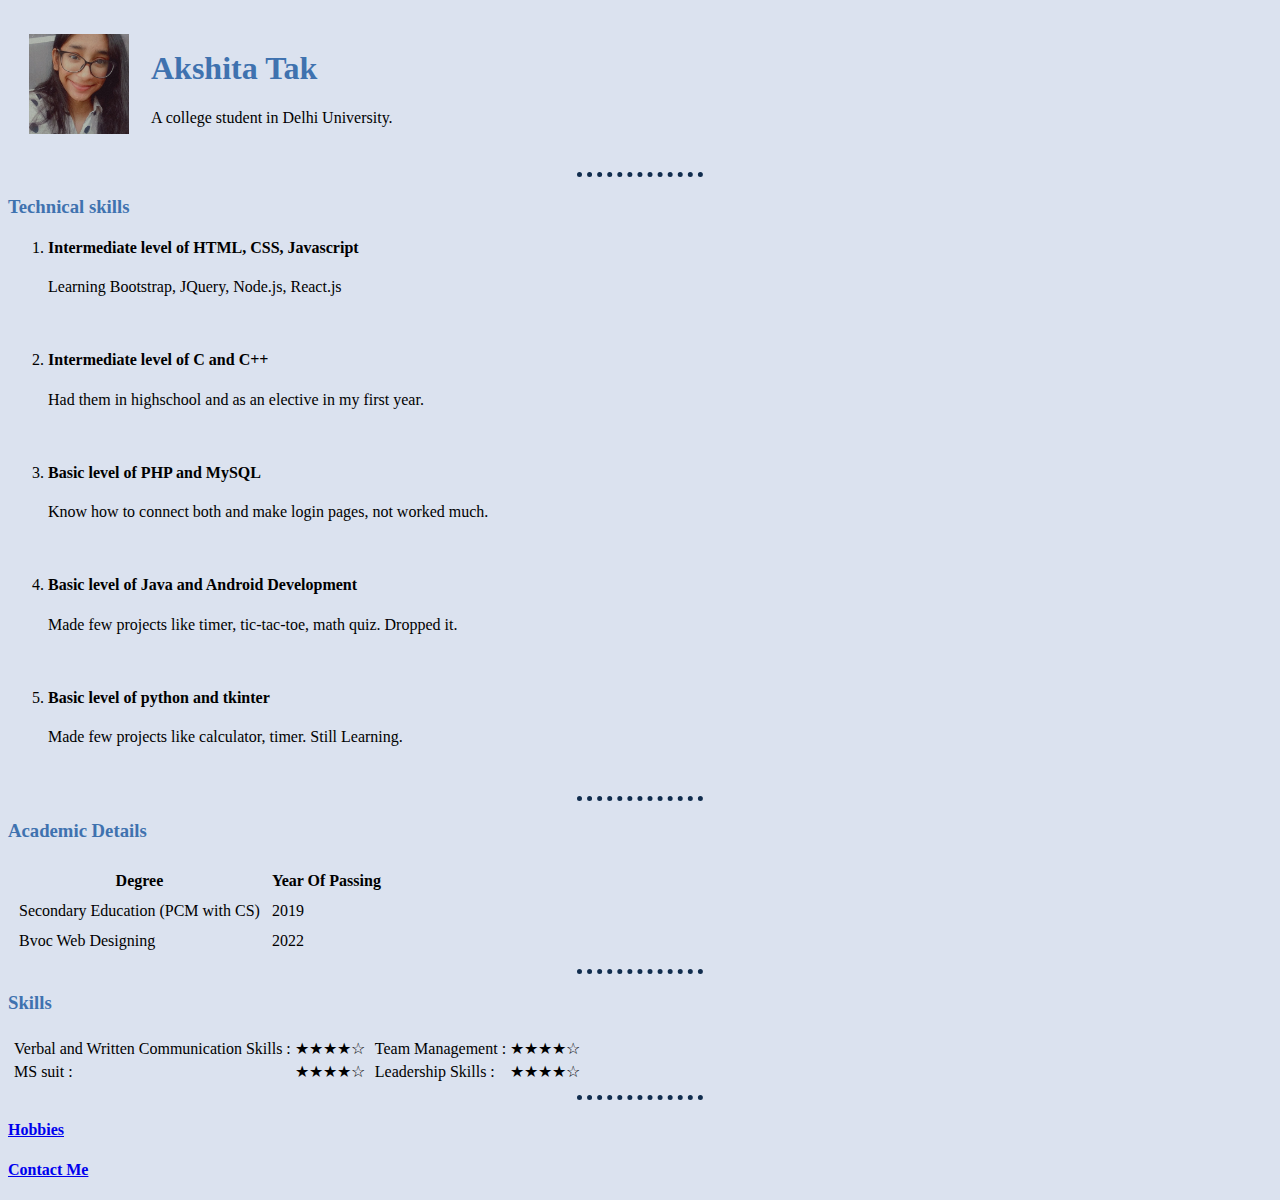
<file: index.html>
<!DOCTYPE html>
<html lang="en" dir="ltr">

<head>
  <meta charset="utf-8">
  <title> Tak's personal website</title>
  <link rel="stylesheet" href="css/stle.css" />

</head>

<body>
  <table cellspacing="20">
    <tr>
      <td>
        <img src="Screenshot_20200824-093345.png" alt="Akshita" height="100" width="100"/>
      </td>
      <td>
        <h1> Akshita Tak </h1>
        <p>
          A college student in Delhi University.
        </p>
      </td>
    </tr>
  </table>
  <hr />
  <h3> Technical skills</h3>
  <ol>
    <li>
    <h4 class="bigsize">Intermediate level of HTML, CSS, Javascript</h4>
    <p class="bigsize">Learning Bootstrap, JQuery, Node.js, React.js </p><br />
   </li>
   <li>
    <h4 class="bigsize">Intermediate level of C and C++</h4>
    <p class="bigsize">Had them in highschool and as an elective in my first year.</p><br />
   </li>
   <li>
    <h4 class="bigsize">Basic level of PHP and MySQL</h4>
    <p class="bigsize">Know how to connect both and make login pages, not worked much. </p><br />
  </li>
  <li>
    <h4 class="bigsize">Basic level of Java and Android Development</h4>
    <p class="bigsize">Made few projects like timer, tic-tac-toe, math quiz. Dropped it. </p><br />
  </li>
  <li>
    <h4 class="bigsize">Basic level of python and tkinter</h4>
    <p class="bigsize">Made few projects like calculator, timer. Still Learning.</p><br />
  </li>
</ol>
  <hr />
  <h3> Academic Details</h3>
  <table cellspacing="10">
    <thead>
      <tr>
        <th>
          Degree
        </th>
        <th>
          Year Of Passing
        </th>
      </tr>
    </thead>
    <tbody>
      <tr>
        <td>
          Secondary Education (PCM with CS)
        </td>
        <td>
          2019
        </td>
      </tr>
      <tr>
        <td>
          Bvoc Web Designing
        </td>
        <td>
          2022
        </td>
      </tr>
    </tbody>
  </table>
  <hr />
  <h3> Skills</h3>
  <table>
    <tr>
      <td>
        <table>
          <tr>
            <td>
              Verbal and Written Communication Skills :
            </td>
            <td>
              ★★★★☆
            </td>
          </tr>
          <tr>
            <td>
              MS suit :
            </td>
            <td>
              ★★★★☆
            </td>
          </tr>
        </table>
      </td>
      <td>
        <table>
          <tr>
            <td>
              Team Management :
            </td>
            <td>
              ★★★★☆
            </td>
          </tr>
          <tr>
            <td>
              Leadership Skills :
            </td>
            <td>
              ★★★★☆
            </td>
          </tr>
        </table>
      </td>
    </tr>
  </table>
  <hr />
  <h4><a href="hobbie.html">Hobbies</a></h4>
  <h4><a href="contactus.html"> Contact Me</a></h4>

</body>

</html>
</file>
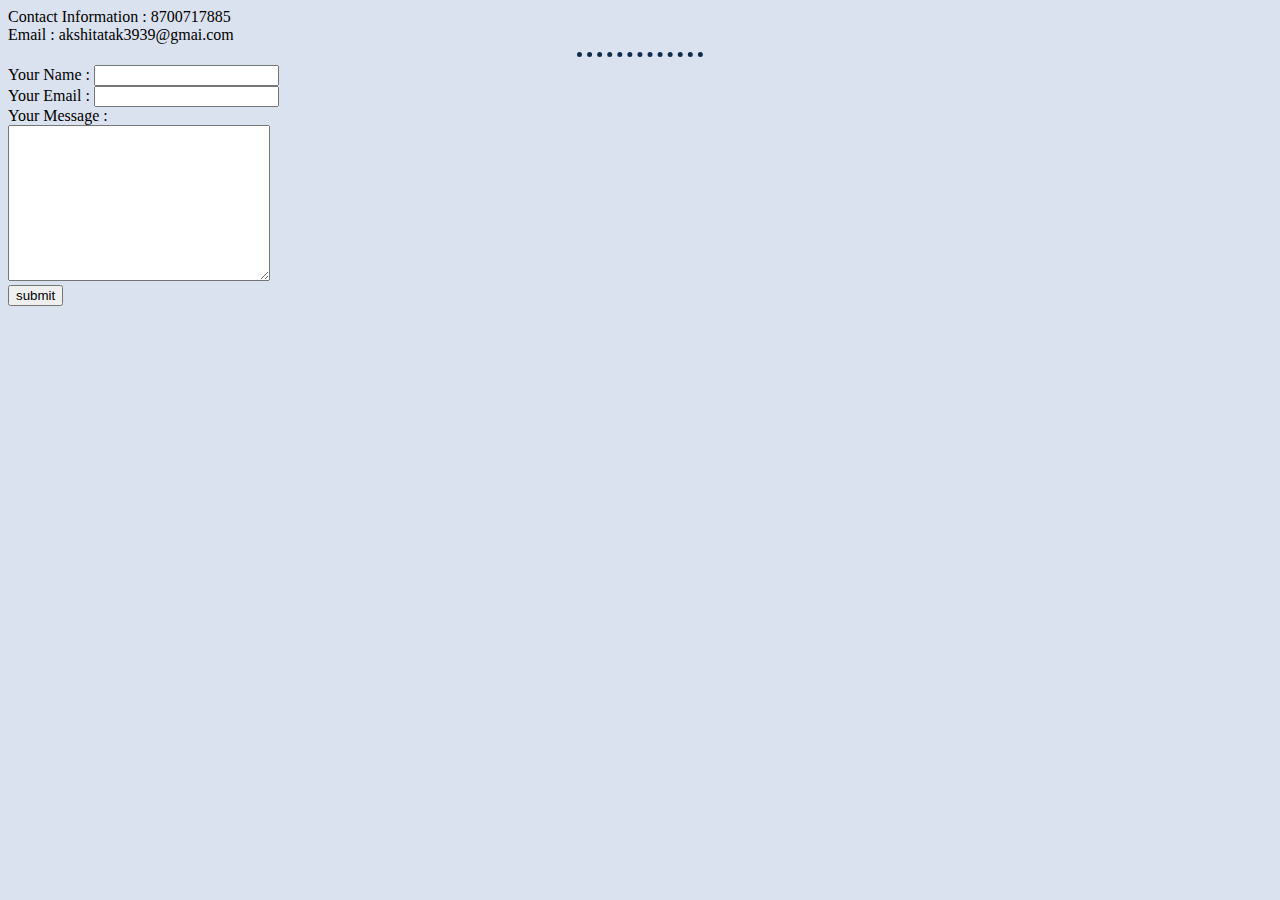
<file: contactus.html>
<!DOCTYPE html>
<html lang="en" dir="ltr">
  <head>
    <meta charset="utf-8">
    <title></title>
      <link rel="stylesheet" href="css/stle.css" />
  </head>
  <body>
    Contact Information : 8700717885 <br />
    Email               : akshitatak3939@gmai.com <br />
    <hr />

  <form action="mailto:akshitatak3939@gmail.com" method="post" enctype="text/plain">
    <label> Your Name :</label>
    <input type="text" name="name" value=""> <br />
    <label> Your Email :</label>
    <input type="email" name="email" value=""> <br />
    <label> Your Message :</label> <br />
    <textarea name="message" rows="10" cols="30"></textarea> <br />
    <input type="submit" value="submit" />
  </form>

  </body>
</html>
</file>
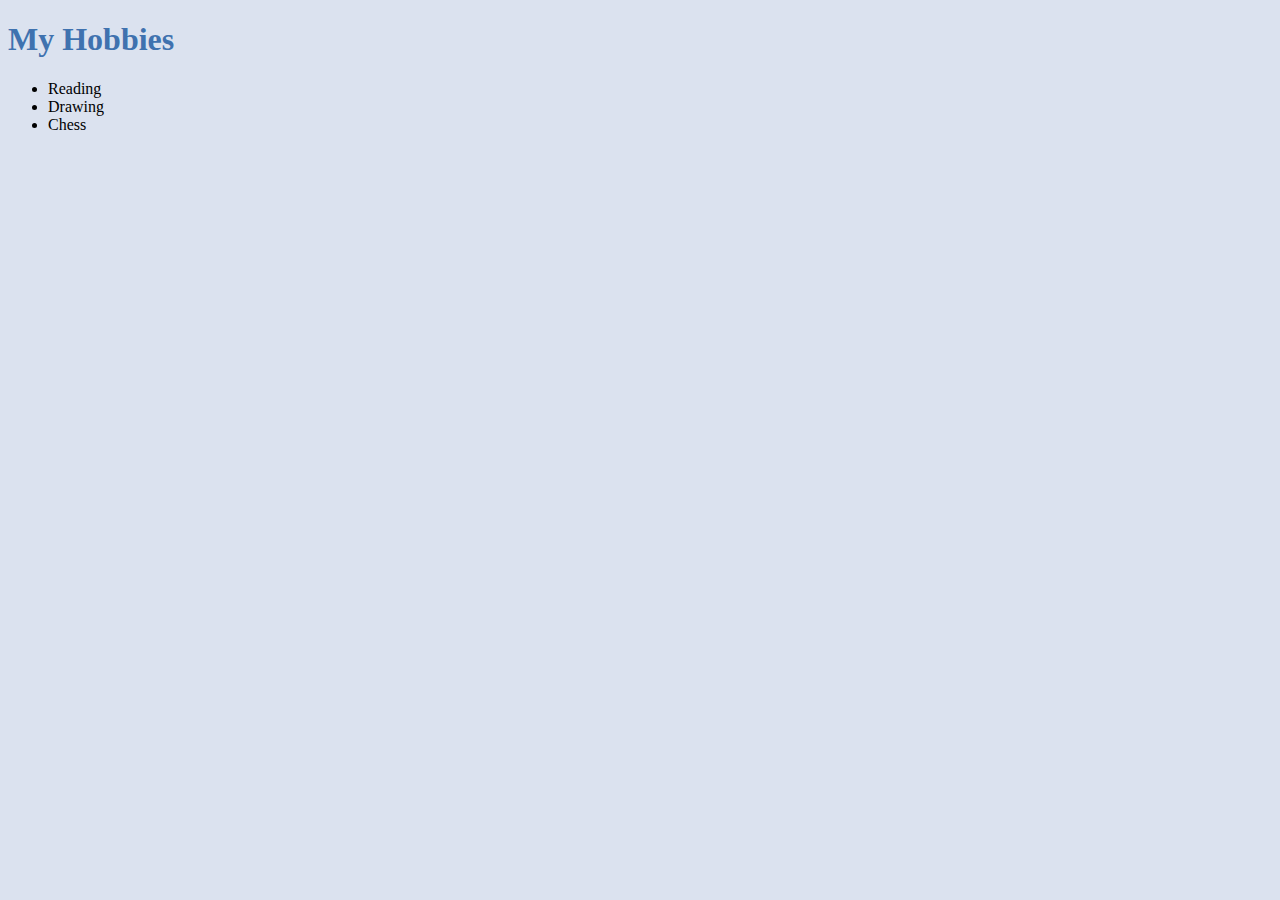
<file: hobbie.html>
<!DOCTYPE html>
<html lang="en" dir="ltr">

<head>
  <meta charset="utf-8">
  <title></title>
    <link rel="stylesheet" href="css/stle.css" />
</head>

<body>
  <h1> My Hobbies</h1>
  <ul>
    <li>
      Reading
    </li>
    <li>
      Drawing
    </li>
    <li>
      Chess
    </li>

  </ul>
</body>

</html>
</file>
<file: css/stle.css>
body {
   background-color: #dbe2ef;
  }
hr {

    border-style: none;
    border-top-style: dotted;
    border-color: #112d4e;
    border-width: 5px;
    width:10%;
}
h1{
  color: #3f72af;
}

h3{
  color: #3f72af;
}
</file>
